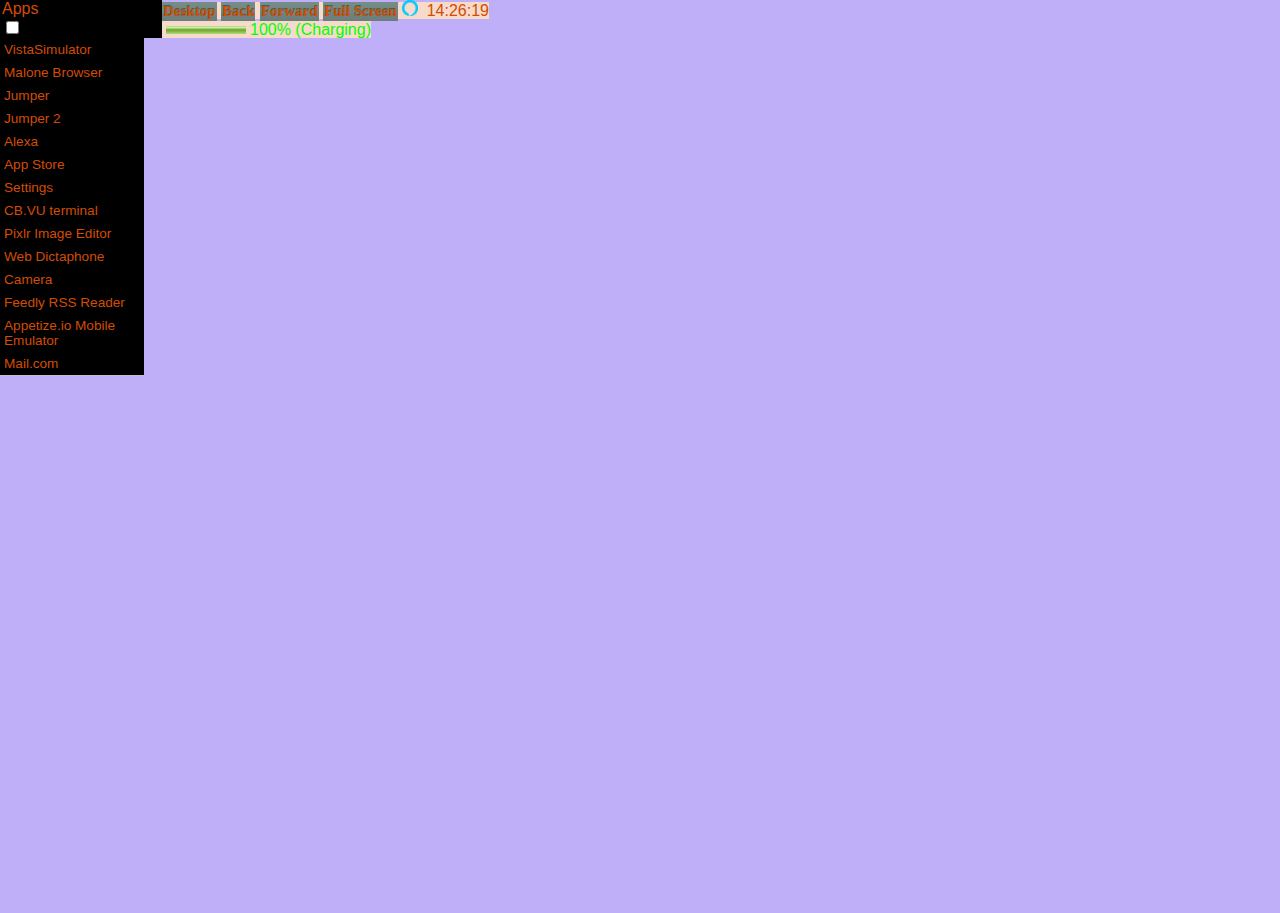
<file: index.html>
<!DOCTYPE html>
<html lang="en" manifest="cache.manifest">
<head>
	<meta name="viewport" content="width=device-width, initial-scale=1.0, maximum-scale=1.0, user-scalable=no,minimal-ui" />

	<link rel="manifest" href="manifest1.json" />
	<title>LitWeb</title>
	<script src="makelinkswork.js"></script>
<link rel="stylesheet" type="text/css" media="screen" href="dropdownonly.css" />
<link rel="stylesheet" type="text/css" media="screen" href="dropdownformat.css" />
 <meta name="apple-mobile-web-app-capable" content="yes" />
	
      <meta name="mobile-web-app-capable" content="yes" />
      <meta name="apple-mobile-web-app-status-bar-style" content="black" />
      <meta name="mobile-web-app-status-bar-style" content="black" />
      <meta name="theme-color" content="#000000" />
      <link rel="icon" href="icon.png" />
	<link rel="msapplication-TileImage" href="icon.png" />

<link rel="apple-touch-icon" href="icon.png" />

<link rel="apple-touch-startup-image" href="icon.png" />

<link rel="touch-icon" href="icon.png" />

<link rel="touch-startup-image" href="icon.png" />

<link rel="shortcut-icon" href="icon.png" />
	<meta name="keywords" content="lit,os,litweb,web,cloud,pkip,operating system,dashboard,cool" />
	<meta name="description" content="LitWeb Cloud-based OS-like Dashboard" />
	<script type="text/javascript" src="appload.js"></script>
	<script type="text/javascript">
		function resizeOS(){
			var f=document.querySelector("#appwindow1");
			f.setAttribute("width",window.innerWidth);
			f.setAttribute("height",window.innerHeight-30);

			var m=document.querySelector("#appsMenu");
			
			try{m.querySelectorAll("li").forEach(function (itemx){itemx.style.overflow="ellipsis";});}catch(err){}
		}
		
	</script>
	
	<script type="text/javascript">
				addEventListener("fullscreenchange",function (){resizeOS();});

	</script>
	<script src="fixnet.js" type="text/javascript"></script>
	<link rel="stylesheet" href="theme.css" />
		<script src="update.js"></script>

	<script src="cookie.js"></script>
	<script src="notify.js"></script>
	<style>
		img.clickable {cursor:url("clickcursor.gif"), pointer;}
	</style>
	<script src="bluetooth.js" type="text/javascript"></script>
</head>
<body onload="try{checkFS();setBG();runAppMenu();resizeOS();isBT();setTimeout(function (){try{statusBar(document.querySelector('.statusBarForOS'));enterTime(document.querySelector('.insertTimeHere'));}catch(err2){alert(err2);}},100);}catch(err){alert(err);}" onorientationchange="resizeOS();" onresize="resizeOS();">

	
	
	
	
<section class="screen" id="desktop" style="">

<div style="display:inline;" class="osNav" id="navbar">
<ul style="display:inline;">
	<li style="display:inline;"><label for="boxLink"><a href="page.html" target="appwindow">Apps</a></label>
	<input type="checkbox" id="boxLink" />
		<ul id="appsMenu" style="z-index:120;position:absolute;">
	
	</ul></li>
	


</ul>

	<a href="desktop.html" style="display:inline;" target="appwindow"><button style="display:inline;" class="special nav">Desktop</button></a>
	<button style="display:inline;" class="special nav" onclick="var f=document.querySelector('#appwindow1');f.contentWindow.history.back();">Back</button>
	<button style="display:inline;" class="special nav" onclick="var f=document.querySelector('#appwindow1');f.contentWindow.history.forward();">Forward</button>
<button style="display:inline;" class="special nav"
 onclick="var game=document.body;game.requestFullScreen=game.requestFullScreen||game.webkitRequestFullScreen||game.mozRequestFullScreen||game.oRequestFullScreen||game.msRequestFullScreen;game.requestFullScreen();">Full Screen</button>
	<img onclick="var topDist=(window.innerHeight-500)/2;var leftDist=(window.innerWidth-500)/2;window.open('https://alexaweb.herokuapp.com/','_blank','height=500,width=500,status=no,menubar=no,location=no,top='+topDist+',left='+leftDist+'');" alt="alexa" class="clickable" src="alexaicon.png" title="Open Alexa" height="16" />
	<time style="display:inline;" class="insertTimeHere"></time><img style="background-color:#5555ff;display:inline;" height="16" title="Connect to Bluetooth device" class="clickable" src="bluetooth.png" id="btIcon1" onclick="bluetoothConnect();" /><div id="notifcationHolder"></div><span style="display:inline;" class="statusBarForOS"><meter id="batMeter" value="0" max="1" min="0" optimum="1" low="0.25" step="0.01"></meter><span id="batText"></span></span></div>
	<iframe src="desktop.html" style="border:0px none;padding:0px;margin:0px;" name="appwindow" id="appwindow1" class="content" height="*" width="*"><h1>Error</h1></iframe>

</section>
<section id="screensaver" class="screen" style="display:none;">
	
</section>
	</body>
</html>
</file>
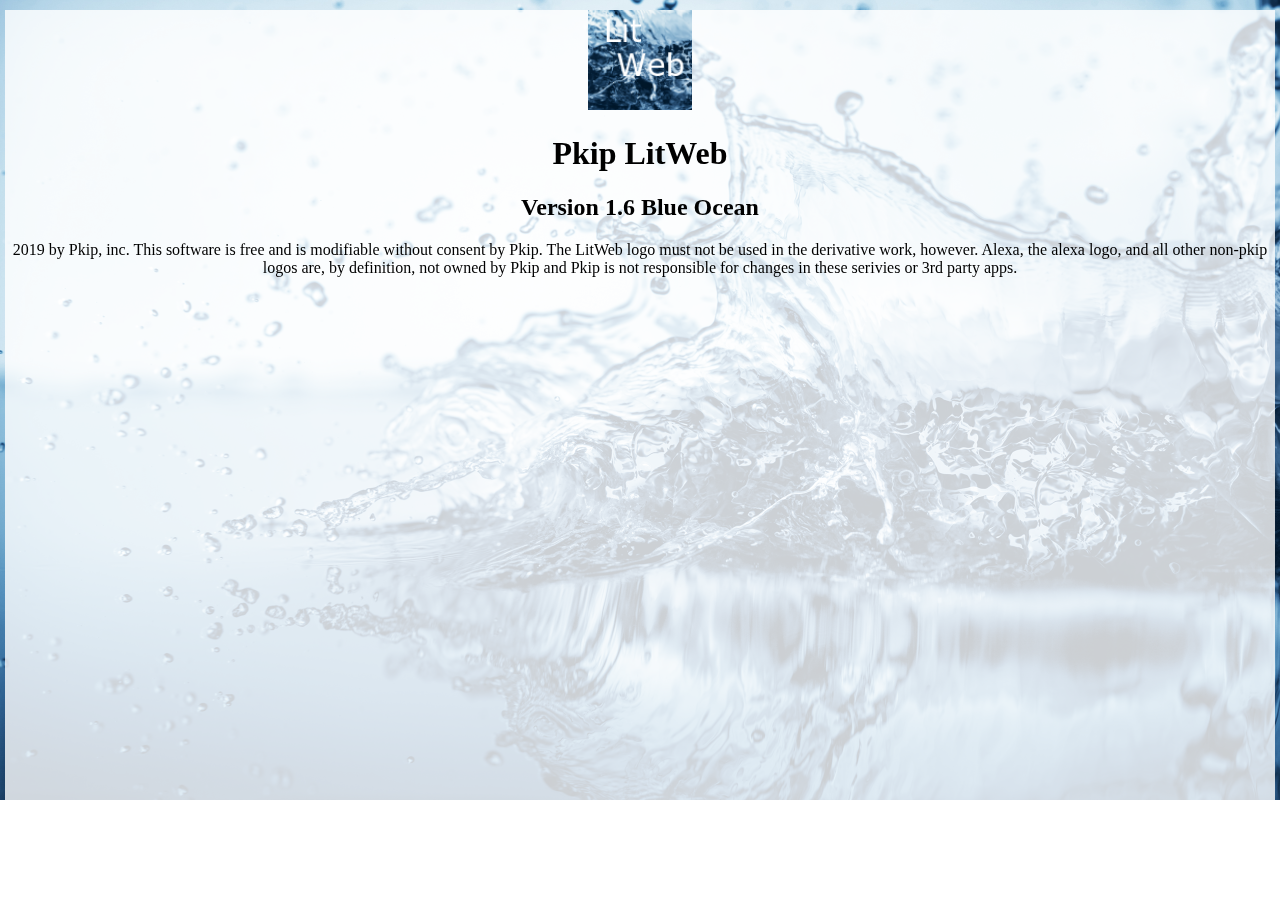
<file: about.html>
<!DOCTYPE html>
<html>
<head>
<meta name="robots" content="noindex, nofollow"/>
<link rel="stylesheet" href="theme.css"/>
<style>
body {background-size:cover;padding:0px;margin:0px;background-image:url("wallpaper1.jpg");color:#ffffff;background-repeat:no-repeat;overflow:scroll;}
.content {position:fixed;top:10px;bottom:10px;left:5px;right:5px; overflow:scroll;text-align:center;margin:0px;padding:0px;background-color:rgba(255,255,255,0.8);color:#000000;}

</style>
<title>About LitWeb</title>
</head>
<body>
<div class="content">
<img src="icon.png" alt="Pkip LitWeb Icon" height="100"/>
<h1>Pkip LitWeb</h1>
<h2>Version 1.6 Blue Ocean</h2>
<p>2019 by Pkip, inc. This software is free and is modifiable without consent by Pkip. The LitWeb logo must not be used in the derivative work, however. Alexa, the alexa logo, and all other non-pkip logos are, by definition, not owned by Pkip and Pkip is not responsible for changes in these serivies or 3rd party apps.</p>
</div>
</body>
</html>
</file>
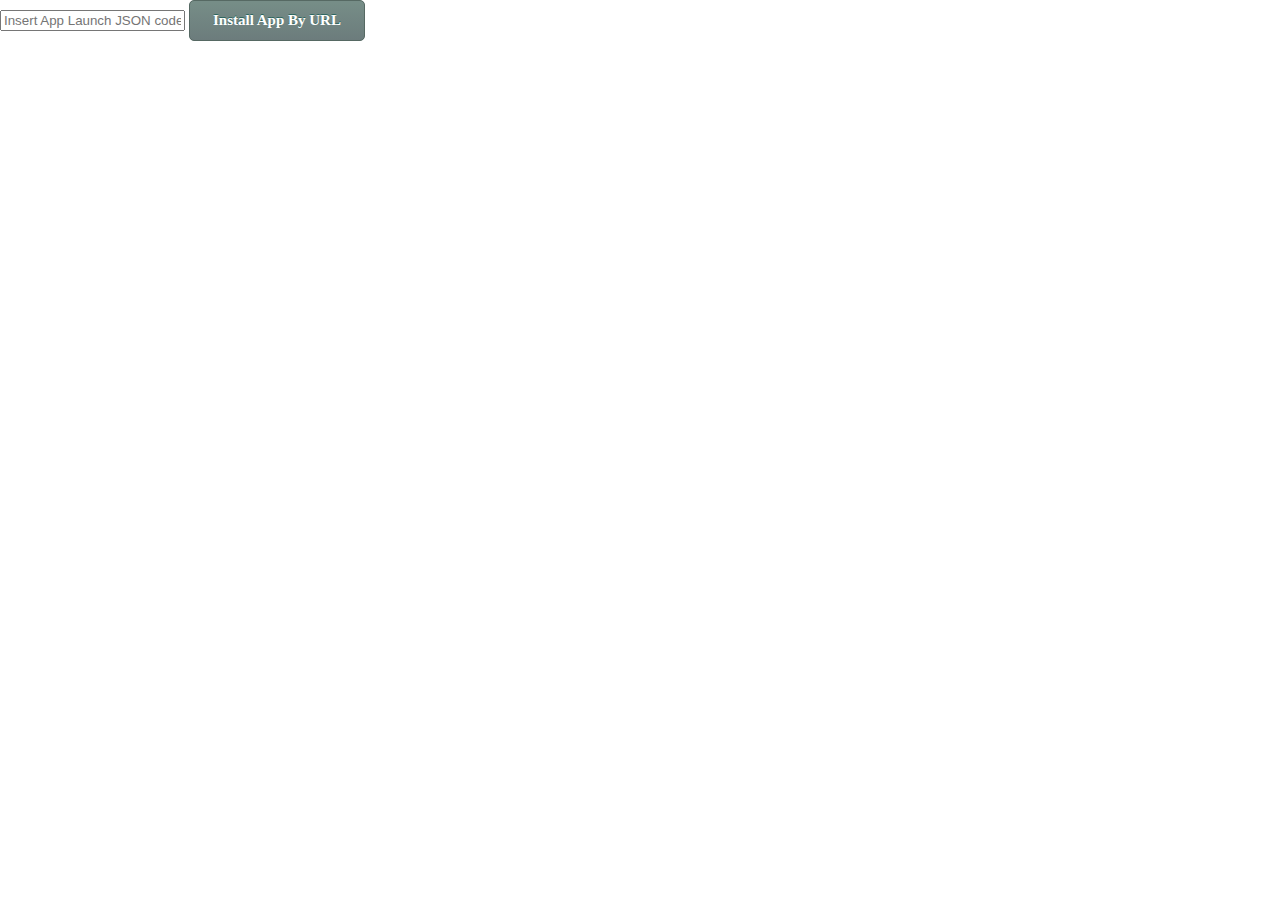
<file: install.html>
<!DOCTYPE html>
<html lang="en">
<head>
<title>Store</title>
<link rel="stylesheet" href="theme.css" />
<script type="text/javascript" src="appload.js"></script>
<script type="text/javascript" src="appstore.js"></script>

  </head>
<body onload="setTimeout(function (){runAppStore();},500);">
  <span id="appStoreIcons"></span>
<input type="text" onblur="var data=JSON.parse(this.value);installApp(data.name,data.value);" placeholder="Insert App Launch JSON code" />
<button onclick="var name=window.prompt('App Name');var url=window.prompt('App URL');if(name&&url){installApp(name,url);}">Install App By URL</button>

</body>
</html>
</file>
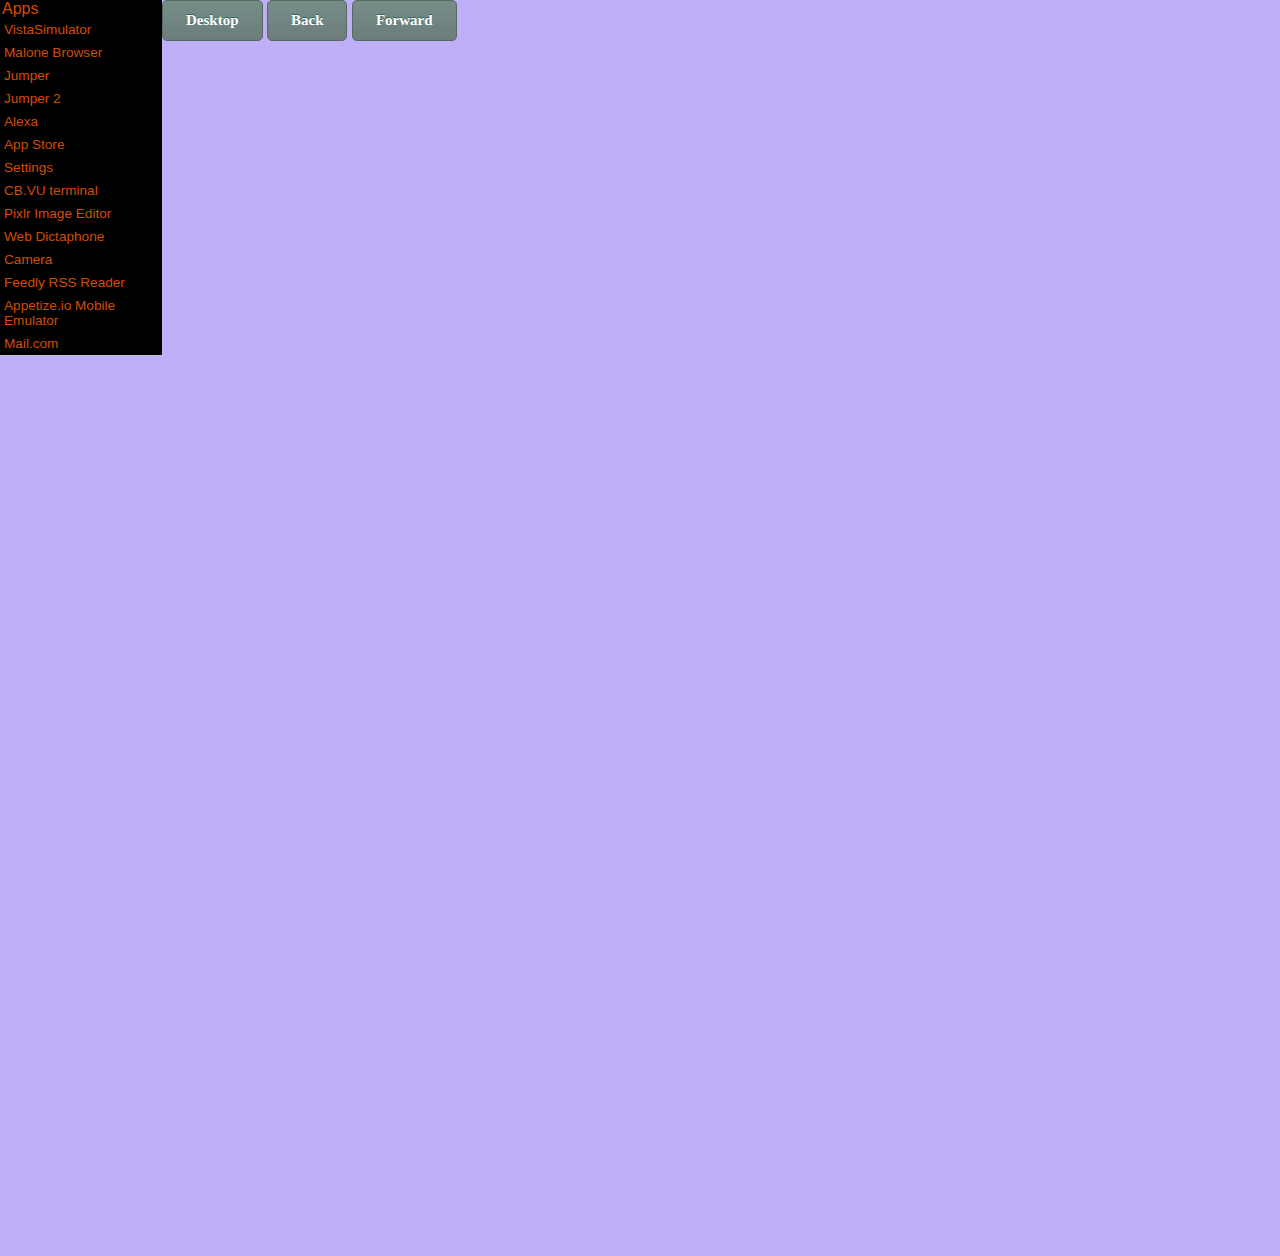
<file: main.html>
<!DOCTYPE html PUBLIC "-//W3C//DTD XHTML 1.0 Transitional//EN"
    "http://www.w3.org/TR/xhtml1/DTD/xhtml1-transitional.dtd">
<html xmlns="http://www.w3.org/1999/xhtml">
<head>
<meta http-equiv="content-type" content="text/html; charset=iso-8859-1" />
<title>WebOS</title>
<link rel="stylesheet" type="text/css" media="screen" href="dropdownonly.css" />
<link rel="stylesheet" type="text/css" media="screen" href="dropdownformat.css" />
 <meta name="apple-mobile-web-app-capable" content="yes" />
      <meta name="mobile-web-app-capable" content="yes" />
      <meta name="apple-mobile-web-app-status-bar-style" content="black" />
      <meta name="mobile-web-app-status-bar-style" content="black" />
      <meta name="theme-color" content="#000000" />
      <link rel="icon" href="icon.png" />

<link rel="apple-touch-icon" href="icon.png" />

<link rel="apple-touch-startup-image" href="icon.png" />

<link rel="touch-icon" href="icon.png" />

<link rel="touch-startup-image" href="icon.png" />

<link rel="shortcut-icon" href="icon.png" />
	<meta name="keywords" content="webos,web,os,pkip,operating system" />
	<script type="text/javascript" src="appload.js"></script>
	<script type="text/javascript">
		function resizeOS(){
			var f=document.querySelector("#appwindow1");
			f.setAttribute("width",window.innerWidth);
			f.setAttribute("height",window.innerHeight);

			
		}
		
	</script>
	<link rel="stylesheet" href="theme.css" />
</head>
<body onload="runAppMenu();resizeOS();" onorientationchange="resizeOS();">


<div id="navbar">
<ul>
<li><a href="page.html">Apps</a>
	<ul id="appsMenu">
	
	</ul></li>
	


</ul></div>

	<a href="desktop.html" target="appwindow"><button>Desktop</button></a>
	<button onclick="var f=document.querySelector('#appwindow1');f.contentWindow.history.back();">Back</button>
	<button onclick="var f=document.querySelector('#appwindow1');f.contentWindow.history.forward();">Forward</button>

	<iframe src="desktop.html" style="border:0px none;padding:0px;" name="appwindow" id="appwindow1" class="content" height="*" width="*"><h1>Error</h1></iframe>
</body>
</html>
</file>
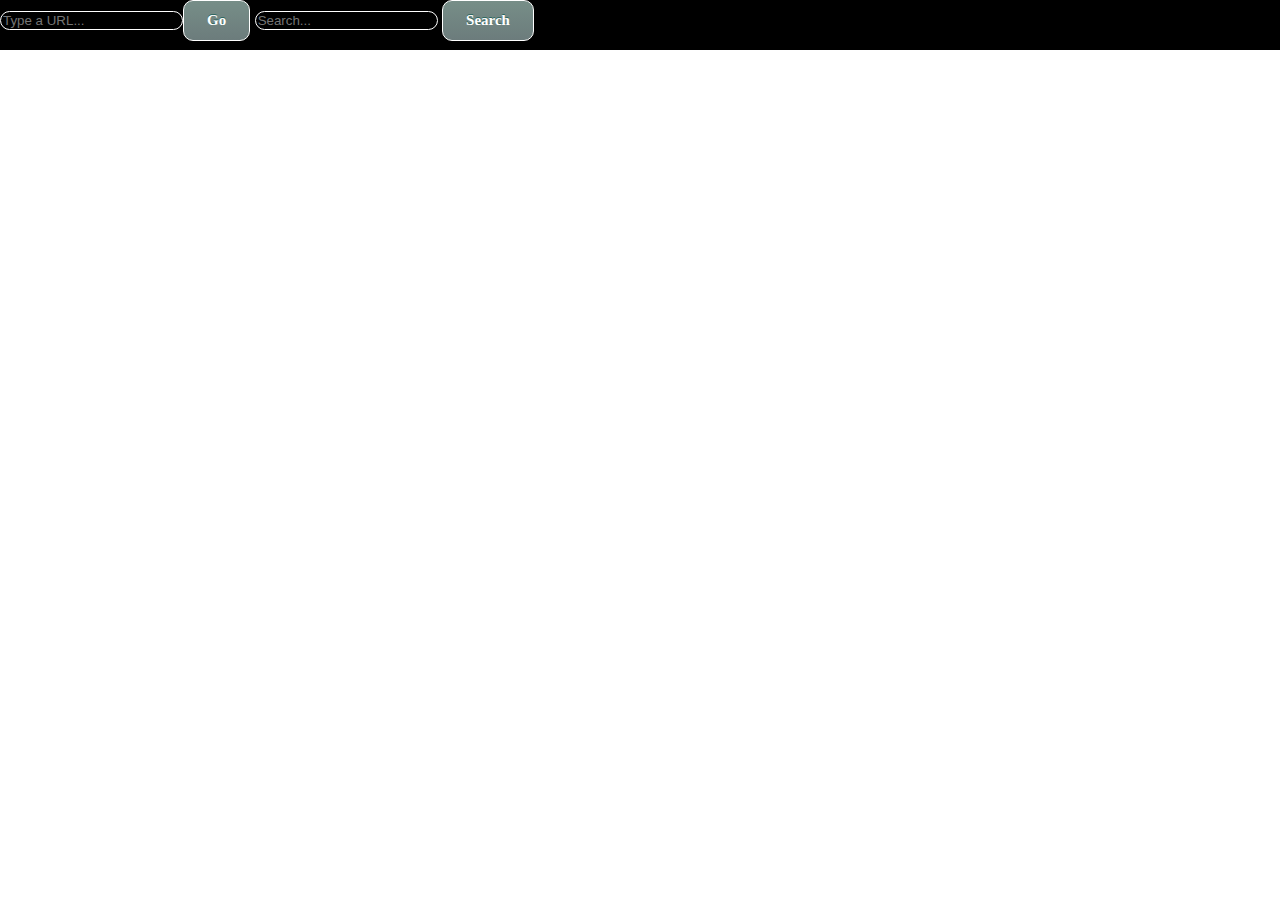
<file: malone.html>
<!DOCTYPE html> 
<html>
   <head>
      <title>Malone- A lightweight web browser</title>
      <meta name="apple-mobile-web-app-capable" content="yes" />
      <meta name="mobile-web-app-capable" content="yes" />
      <meta name="apple-mobile-web-app-status-bar-style" content="black" />
      <meta name="mobile-web-app-status-bar-style" content="black" />
      <meta name="theme-color" content="#000000" />
      <link rel="icon" href="icon.png" />

<link rel="apple-touch-icon" href="icon.png" />

<link rel="apple-touch-startup-image" href="icon.png" />

<link rel="touch-icon" href="icon.png" />
	<link rel="stylesheet" href="theme.css" />

<link rel="touch-startup-image" href="icon.png" />
<link rel="shortcut-icon" href="icon.png" />
<meta name="keywords" content="malone,web,browser,site,bing,webapp,pkip" />
      
      <script>
      function resizeContent(){ var data331=document.getElementById("datacontent"); data331.setAttribute("height",window.innerHeight-50); data331.setAttribute("width",window.innerWidth); }
      function loadSite(url){ url=new String(url); var extraprefixes=[{name:"search:",content:"http://www.bing.com/search?q="}]; for (var j=0;j<extraprefixes.length;j++){ var prefix=extraprefixes[j]; if(url.indexOf(prefix.name)==0){ url=url.replace(prefix.name,prefix.content); break; } } resizeContent(); document.getElementById("datacontent").setAttribute("src",url); } 
	   </script> </head>
   <body onload="resizeContent();loadSite('https://www.bing.com/');loadtitle();" onresize="resizeContent();" onresize="resizeContent();" style="margin:0px;padding:0px;">
      <nav id="mainNav" style="overflow:scroll;height:50px;width:100%;background-color:#000000;color:#ffffff;font-family:verdana,sans-serif !important;margin:0px;padding:0px;">
         <input placeholder="Type a URL..." style="background-color:#000000;color:#ffffff;border:1px solid #ffffff;border-radius:10px; -moz-border-radius:10px;-ms-border-radius:10px;-webkit-border-radius:10px;-o-border-radius:10px;" type="url" onkeyup="if(event.keyCode==13||event.keycode==13){loadSite(this.value);}" id="dataLocationURL" /><button onclick="loadSite(document.getElementById('dataLocationURL').value);" style="background-color:#000000;color:#ffffff;border:1px solid #ffffff;border-radius:10px;moz-border-radius:10px;-ms-border-radius:10px;-webkit-border-radius:10px;-o-border-radius:10px;" class="special">Go</button>
         <input style="background-color:#000000;color:#ffffff;border:1px solid #ffffff;border-radius:10px; -moz-border-radius:10px;-ms-border-radius:10px;-webkit-border-radius:10px;-o-border-radius:10px;" type="url" onkeyup="if(event.keyCode==13||event.keycode==13){loadSite('search:'+this.value);}" placeholder="Search..." id="dataLocationURLsearch" />
            <button onclick="loadSite('search:'+document.getElementById('dataLocationURLsearch').value);" style="background-color:#000000;color:#ffffff;border:1px solid #ffffff;border-radius:10px;moz-border-radius:10px;-ms-border-radius:10px;-webkit-border-radius:10px;-o-border-radius:10px;" class="special">Search</button> 
            </nav>
      <iframe id="datacontent" style="border:0px none;margin:0px;padding:0px;" src="http://www.bing.com/" height="*" width="*">
         <h1>Error</h1>
         <p>An error occurred while loading this page</p>
      </iframe>
   </body>
</html>
</file>
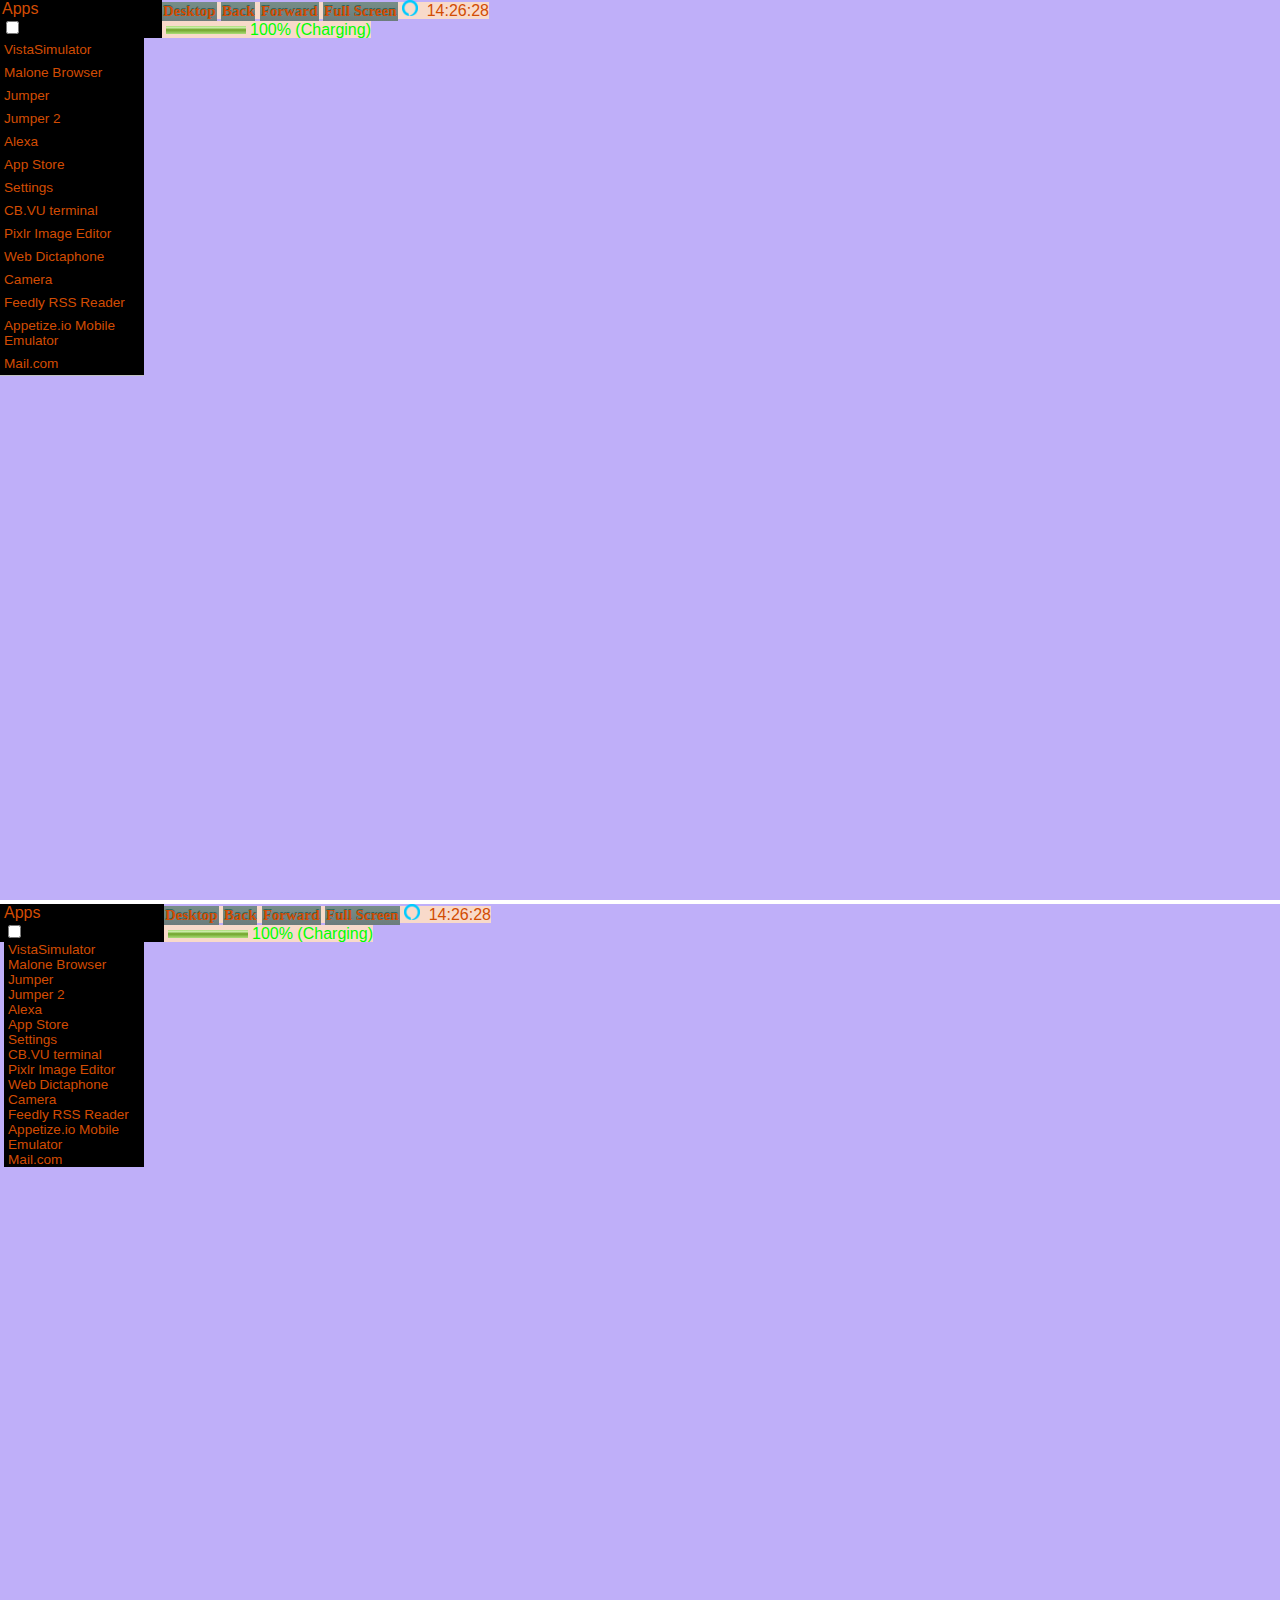
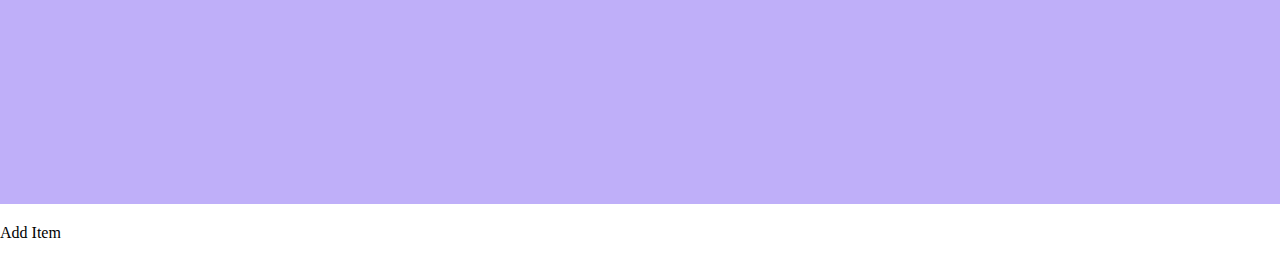
<file: multitask.html>
<!DOCTYPE html>
<html>
  <head>
  <title>News</title>
  <meta name="robots" content="noindex" />
    <script>
      function resizeIt(){
        var f1=document.querySelectorAll("iframe");
	f1.forEach(function (itemx){
        itemx.setAttribute("height",window.innerHeight);
        itemx.setAttribute("width",window.innerWidth);
	});
      
      }
	  </script><script>
	    function addItem(){
		    document.body.innerHTML+='<br/><iframe src="index.html" height="*" width="*" style="background-color:rgba(255,255,255,0.8);margin:0px;padding:0px;border:0px none;"></iframe>';
	    }
    </script>
    <style type="text/css">
      body {margin:0px;padding:0px;}
    
    
    
    </style>
  </head>
  <body onload="resizeIt();" onresize="resizeIt();" onorientationchange="resizeIt();" onpageshow="resizeIt();">
        
	  <iframe src="index.html" height="*" width="*" style="background-color:rgba(255,255,255,0.8);margin:0px;padding:0px;border:0px none;"></iframe>
<br/>
	  <iframe src="index.html" height="*" width="*" style="background-color:rgba(255,255,255,0.8);margin:0px;padding:0px;border:0px none;"></iframe>
	  <p onclick="addItem">Add Item</p>
	</body>
</html>
</file>
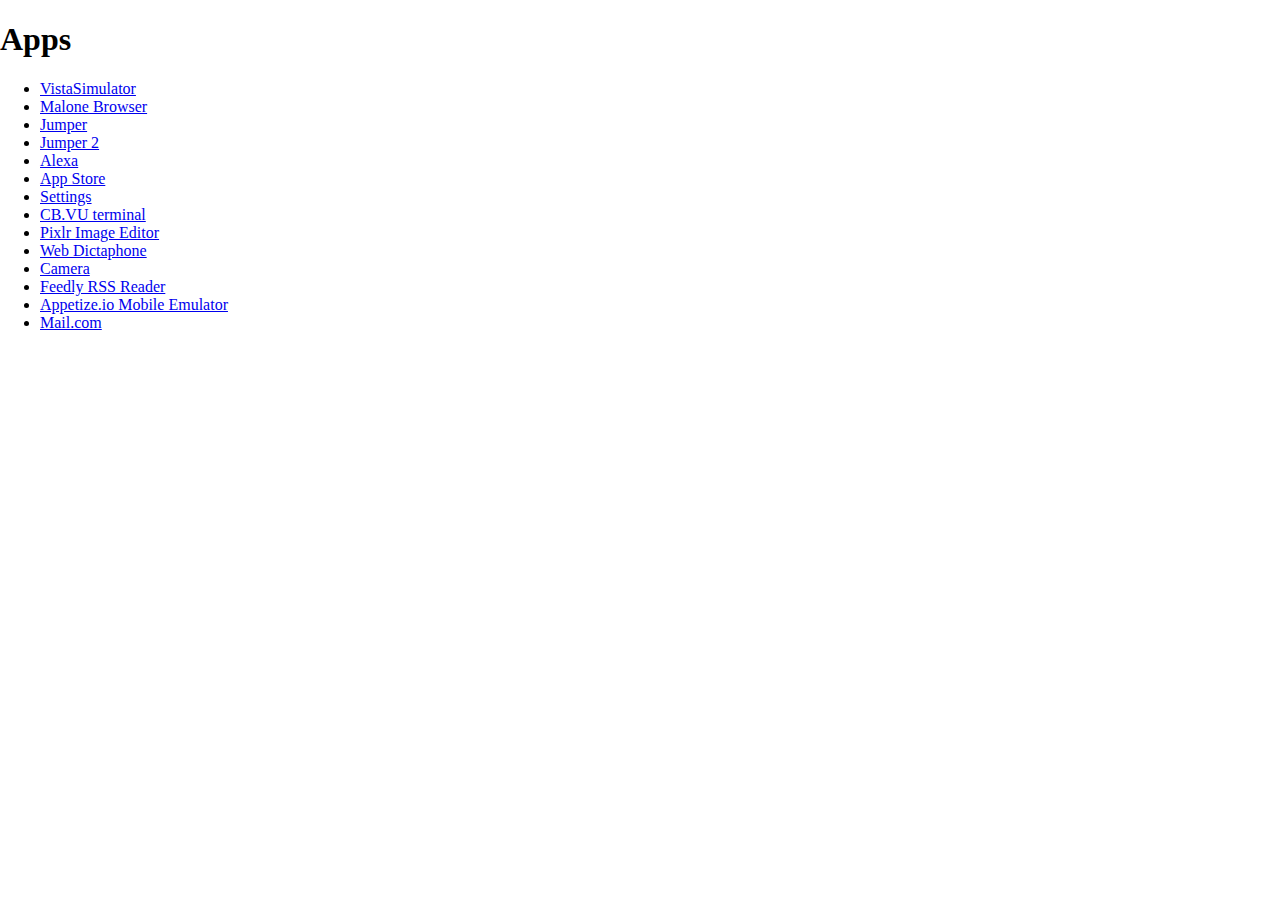
<file: page.html>
<!DOCTYPE html>
<html lang="en">
<head>
<title>Store</title>
<link rel="stylesheet" href="theme.css" />
<script type="text/javascript" src="appload.js"></script>
<script type="text/javascript" src="desktoplink.js"></script>

</head>
<body onload="runAppMenu();">
<h1>Apps</h1>
<ul id="appsMenu"></ul>
</body>
</html>
</file>
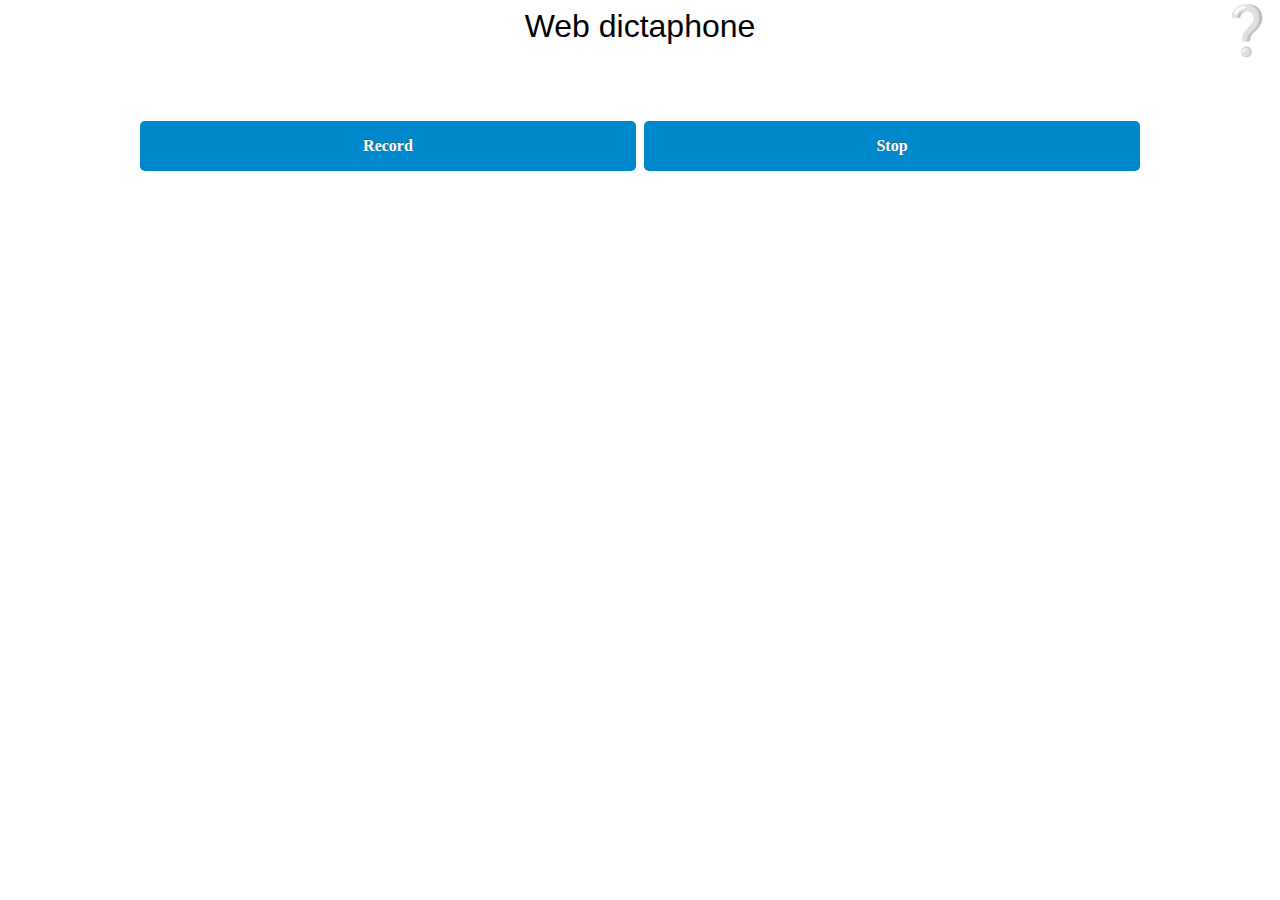
<file: recordaudio.html>
<!DOCTYPE html>
<html manifest="webdictaphonecache.manifest" lang="en-us">
  <head>
    	<link rel="stylesheet" href="theme.css" />
    <meta name="viewport" content="width=device-width">
    <title>Web dictaphone</title>
    <link href="styles/app.css" rel="stylesheet" type="text/css">
    <link href="styles/install-button.css" rel="stylesheet" type="text/css">
  </head>
  <body>

    <div class="wrapper">

      <header>
        <h1>Web dictaphone</h1>
      </header>

      <section class="main-controls">
        <canvas class="visualizer" height="60px"></canvas>
        <div id="buttons">
          <button class="record">Record</button>
          <button class="stop">Stop</button>
        </div>
      </section>

      <section class="sound-clips">


      </section>

    </div>

    <label for="toggle">❔</label>
    <input type="checkbox" id="toggle">
    <aside>
      <h2>Information</h2>

      <p>Web dictaphone is built using <a href="https://developer.mozilla.org/en-US/docs/Web/API/Navigator.getUserMedia">getUserMedia</a> and the <a href="https://developer.mozilla.org/en-US/docs/Web/API/MediaRecorder_API">MediaRecorder API</a>, which provides an easier way to capture Media streams.</p>

      <p>Icon courtesy of <a href="http://findicons.com/search/microphone">Find Icons</a>. Thanks to <a href="http://soledadpenades.com/">Sole</a> for the Oscilloscope code!</p>

      <button id="install-btn">Install app</button>
    </aside>

    <script src="scripts/install.js"></script>

    <script src="scripts/mediaDevices-getUserMedia-polyfill.js"></script>

    <!-- Below is your custom application script -->
    <script src="scripts/app.js"></script>

  </body>
</html>
</file>
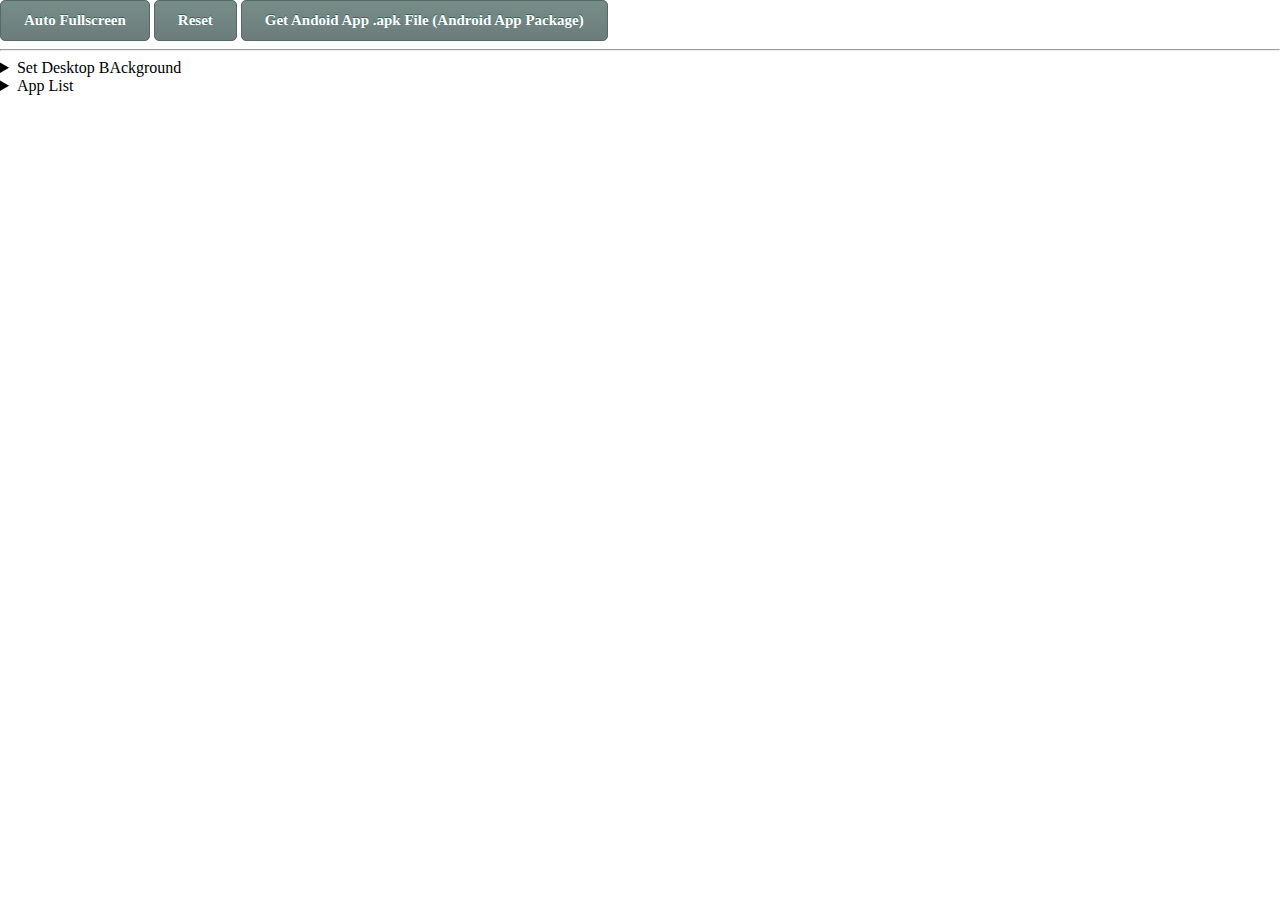
<file: settings.html>
<!DOCTYPE html>
<html lang="en">
<head>
<title>Settings</title>
<link rel="stylesheet" href="theme.css" />
<script type="text/javascript" src="appload.js"></script>
  <script>
    function fillAppList(){
      var holder=document.querySelector("#appList");
      holder.innerHTML="";
      for(var i=0;i<appArray.length;i++){
       var curItem=appArray[i];
        if(!curItem.ignore){
       var delBTN=elt("button",{title:"Delete Item"},"Delete");
        delBTN.addEventListener("click",function (event){
          deleteApp(i);
          fillAppList();
        });
        var urlBTN=elt("button",{title:"Change App URL"},"Change App URL");
        urlBTN.addEventListener("click",function (event){
            appArray[i].url=window.prompt("App URL:",appArray[i].url);
            localStorage.setItem("apps",JSON.stringify(appArray));
fillAppList();
        });
         var nameBTN=elt("button",{title:"Change App Name"},"Change App Name");
        nameBTN.addEventListener("click",function (event){
            appArray[i].url=window.prompt("App Name:",appArray[i].name);
            localStorage.setItem("apps",JSON.stringify(appArray));
fillAppList();
        });
        holder.appendChild(elt("li",null,delBTN,urlBTN,nameBTN,curItem.name));
                           
      }
     }
    }
     
  </script>
 
</head>
<body style="background-color:rgba(255,255,255,0.8);" onload="setTimeout(function (){fillAppList();},10000);">
<button onclick="localStorage.setItem('autoFS',window.confirm('Auto Fullscreen'));">Auto Fullscreen</button>
<button onclick="localStorage.clear();">Reset</button>
  <a href="androidapp.apk" target="_blank"><button type="button">Get Andoid App .apk File (Android App Package)</button></a>
  <hr/>
  <details><summary>Set Desktop BAckground</summary>
  <fieldset><legend>Desktop Background</legend>
   <div>
     <img src="wallpaper1.jpg" height="100" onclick="doSetBG('wallpaper1.jpg');" alt="wallpaper 1"/><br/>
     <img src="wallpaper2.png" height="100" onclick="doSetBG('wallpaper2.png');" alt="wallpaper 2"/><br/>
     <img src="wallpaper3.png" height="100" onclick="doSetBG('wallpaper3.png');" alt="wallpaper 3"/><br/>

     
     
     <label for="bgset">Choose File</label><input id="bgset" type="file" onchange="var read=new FileReader();read.onload=function (event){localStorage.setItem('bgimg',read.result);};read.readAsDataURL(this.files[0]);" />
     </fielset></details>
    <details><summary>App List</summary>
      <ul id="appList"><li>Loading</li></ul>   </details>
     </body>
</html>
</file>
<file: dropdownonly.css>
#navbar, #navbar ul {	display:block;
						margin:0;
						padding:0;
						list-style:none;}


#navbar a {				display:block;
						width:10em;}



#navbar li 			{	float:left; 				
						width:10em;
						}

#navbar #boxLink:empty~li ul 		{	display:none}


#navbar #boxLink:checked~li ul{position:absolute;display:block;
					width:10.1em;}
					
#navbar li ul li {	float:none;
					width: auto;
					}


div.content {clear:left; padding-top:5%;}
</file>
<file: dropdownformat.css>
body {background: #BFAFF9; font-family:'apple sd gothic neo','helevtica neue',ubuntu,verdana,'Trebuchet MS',sans-serif;margin:10px}

						
a:link, a:visited {		text-decoration:none;
						color:#d24c03}
						

						
#navbar li 			{	
						background:#000000;
						text-align:left;
						padding-left:4px}




#navbar li:hover {	border-left:.1em solid #ff;
					padding-left:2px}

#navbar li:hover ul{
					background:rgba(0,0,0,0.3);
					border-bottom:.1em solid #c0c0c0;
					border-left:.15em solid #c0c0c0;
					margin-left:-.25em;
					}
					
#navbar li ul li {	font-size:85%}
					
#navbar li:hover ul li {border:none;
						padding:4px}
						
#navbar a:hover {		text-decoration:underline}



div.content {margin-left:5%}
</file>
<file: theme.css>
* {cursor:url("[data-uri]");
}
*:hover {cursor:url("[data-uri]");
}
*:active {cursor:url("loader1.gif");}
*:focus {cursor:url("[data-uri]");
}

body {margin:0px;padding:0px;}
button {
	background:-webkit-gradient(linear, left top, left bottom, color-stop(0.05, #768d87), color-stop(1, #6c7c7c));
	background:-moz-linear-gradient(top, #768d87 5%, #6c7c7c 100%);
	background:-webkit-linear-gradient(top, #768d87 5%, #6c7c7c 100%);
	background:-o-linear-gradient(top, #768d87 5%, #6c7c7c 100%);
	background:-ms-linear-gradient(top, #768d87 5%, #6c7c7c 100%);
	background:linear-gradient(to bottom, #768d87 5%, #6c7c7c 100%);
	filter:progid:DXImageTransform.Microsoft.gradient(startColorstr='#768d87', endColorstr='#6c7c7c',GradientType=0);
	background-color:#768d87;
	-moz-border-radius:5px;
	-webkit-border-radius:5px;
	border-radius:5px;
	border:1px solid #566963;
	display:inline-block;
	cursor:pointer;
	color:#ffffff;
	font-family:Verdana;
	font-size:15px;
	font-weight:bold;
	padding:11px 23px;
	text-decoration:none;
	text-shadow:0px -1px 0px #2b665e;
}
button:hover {
	background:-webkit-gradient(linear, left top, left bottom, color-stop(0.05, #6c7c7c), color-stop(1, #768d87));
	background:-moz-linear-gradient(top, #6c7c7c 5%, #768d87 100%);
	background:-webkit-linear-gradient(top, #6c7c7c 5%, #768d87 100%);
	background:-o-linear-gradient(top, #6c7c7c 5%, #768d87 100%);
	background:-ms-linear-gradient(top, #6c7c7c 5%, #768d87 100%);
	background:linear-gradient(to bottom, #6c7c7c 5%, #768d87 100%);
	filter:progid:DXImageTransform.Microsoft.gradient(startColorstr='#6c7c7c', endColorstr='#768d87',GradientType=0);
	background-color:#6c7c7c;
}
button:active {
	position:relative;
	top:1px;
}

.osNav {width:100%;margin:0px;padding:0px;display:inline;background-color:#F8DACA;color:#d24c03;margin:0px;}
.osNav button {-moz-border-radius:0px;
	-webkit-border-radius:0px;
	border-radius:0px;border:0px none;display:inline;text-align:left;background-color:#f8daca;border-image:none;color:#d24c03;padding-left:4px;padding:1px;margin:0px;}
.osNav time {display:inline;background-color:#F8DACA;color:#d24c03;padding-left:4px;margin:0px;}
.osNav p {display:inline;background-color:#F8DACA;color:#d24c03;padding-left:4px;margin:0px;}
.osNav meter {display:inline;background-color:#F8DACA;color:#d24c03;padding-left:4px;margin:0px;padding:0px;}
.osNav span {background-color:#F8DACA;color:#d24c03;padding-left:4px;margin:0px;}
</file>
<file: styles/app.css>
* {
  margin: 0;
  padding: 0;
  box-sizing: border-box;
}

html, body {
  height: 100%;
}

body {
  font-family: 'Helvetica Neue', Helvetica, Arial, sans-serif;
  font-size: 0.8rem;
}

.wrapper {
  height: 100%;
  display: flex;
  flex-direction: column;
}

h1, h2 {
  font-size: 2rem;
  text-align: center;
  font-weight: normal;
  padding: 0.5rem 0 0 0;
}

.main-controls {
  padding: 0.5rem 0;
}

canvas {
  display: block;
  margin-bottom: 0.5rem;
}

#buttons {
  display: flex;
  flex-direction: row;
  justify-content: space-between;
}

#buttons button {
  font-size: 1rem;
  padding: 1rem;
  width: calc(50% - 0.25rem);
}

button {
  font-size: 1rem;
  background: #0088cc;
  text-align: center;
  color: white;
  border: none;
  transition: all 0.2s;
  -webkit-transition: all 0.2s;
  -moz-transition: all 0.2s;
  -o-transition: all 0.2s;
  -ms-transition: all 0.2s;




padding: 0.5rem;
}

button:hover, button:focus {
  box-shadow: inset 0px 0px 10px rgba(255, 255, 255, 1);
  -webkit-box-shadow: inset 0px 0px 10px rgba(255, 255, 255, 1);
  -moz-box-shadow: inset 0px 0px 10px rgba(255, 255, 255, 1);
  -ms-box-shadow: inset 0px 0px 10px rgba(255, 255, 255, 1);
  -o-box-shadow: inset 0px 0px 10px rgba(255, 255, 255, 1);






background: #0ae;
}

button:active {
  box-shadow: inset 0px 0px 20px rgba(0,0,0,0.5);
  transform: translateY(2px);
  -webkit-transform: translateY(2px);
  -moz-transform: translateY(2px);
  -o-transform: translateY(2px);
  -ms-transform: translateY(2px);
}


/* Make the clips use as much space as possible, and
 * also show a scrollbar when there are too many clips to show
 * in the available space */
.sound-clips {
  flex: 1;
  overflow: auto;
}

section, article {
  display: block;
}

.clip {
  padding-bottom: 1rem;
}

audio {
  width: 100%;
  display: block;
  margin: 1rem auto 0.5rem;
}

.clip p {
  display: inline-block;
  font-size: 1rem;
}

.clip button {
  font-size: 1rem;
  float: right;
}

button.delete {
  background: #f00;
  padding: 0.5rem 0.75rem;
  font-size: 0.8rem;
}

/* Checkbox hack to control information box display */

label {
  font-size: 3rem;
  position: absolute;
  top: 2px;
  right: 3px;
  z-index: 5;
  cursor: pointer;
}

input[type=checkbox] {
   position: absolute;
   top: -100px;
}

aside {
  position: fixed;
  top: 0;
  left: 0;
  width: 100%;
  height: 100%;
  transform: translateX(100%);
  transition: 0.3s all ease-out;
  -webkit-transition: 0.3s all ease-out;
  -moz-transition: 0.3s all ease-out;
  -o-transition: 0.3s all ease-out;
  -ms-transition: 0.3s all ease-out;

background-color: #efefef;
  padding: 1rem;
}

aside p {
  font-size: 1.2rem;
  margin: 0.5rem 0;
}

aside a {
  color: #666;
}

/* Toggled State of information box */
input[type=checkbox]:checked ~ aside {
  transform: translateX(0);
  -webkit-transform: translateX(0);
  -moz-transform: translateX(0);
  -o-transform: translateX(0);
  -ms-transform: translateX(0);
}

/* Cursor when clip name is clicked over */

.clip p {
  cursor: pointer;
}

/* Adjustments for wider screens */
@media all and (min-width: 800px) {
  /* Don't take all the space as readability is lost when line length
     goes past a certain size */
  .wrapper {
    width: 90%;
    max-width: 1000px;
    margin: 0 auto;
  }
}
</file>
<file: styles/install-button.css>
#install-btn {
    background: #0088cc; /* Old browsers */
    background: -moz-linear-gradient(top,  #0088cc 0%, #0055cc 100%); /* FF3.6+ */
    background: -webkit-gradient(linear, left top, left bottom, color-stop(0%,#0088cc), color-stop(100%,#0055cc)); /* Chrome,Safari4+ */
    background: -webkit-linear-gradient(top,  #0088cc 0%,#0055cc 100%); /* Chrome10+,Safari5.1+ */
    background: -o-linear-gradient(top,  #0088cc 0%,#0055cc 100%); /* Opera 11.10+ */
    background: -ms-linear-gradient(top,  #0088cc 0%,#0055cc 100%); /* IE10+ */
    background: linear-gradient(to bottom,  #0088cc 0%,#0055cc 100%); /* W3C */
    filter: progid:DXImageTransform.Microsoft.gradient( startColorstr='#0088cc', endColorstr='#0055cc',GradientType=0 ); /* IE6-9 */

    text-align: center;
    font-size: 200%;
    margin: 1em auto;
    display: block;
    padding: .5em;
    color: white;
    width: 10em;
    max-width: 80%;
    line-height: 1.2em;
}
</file>
